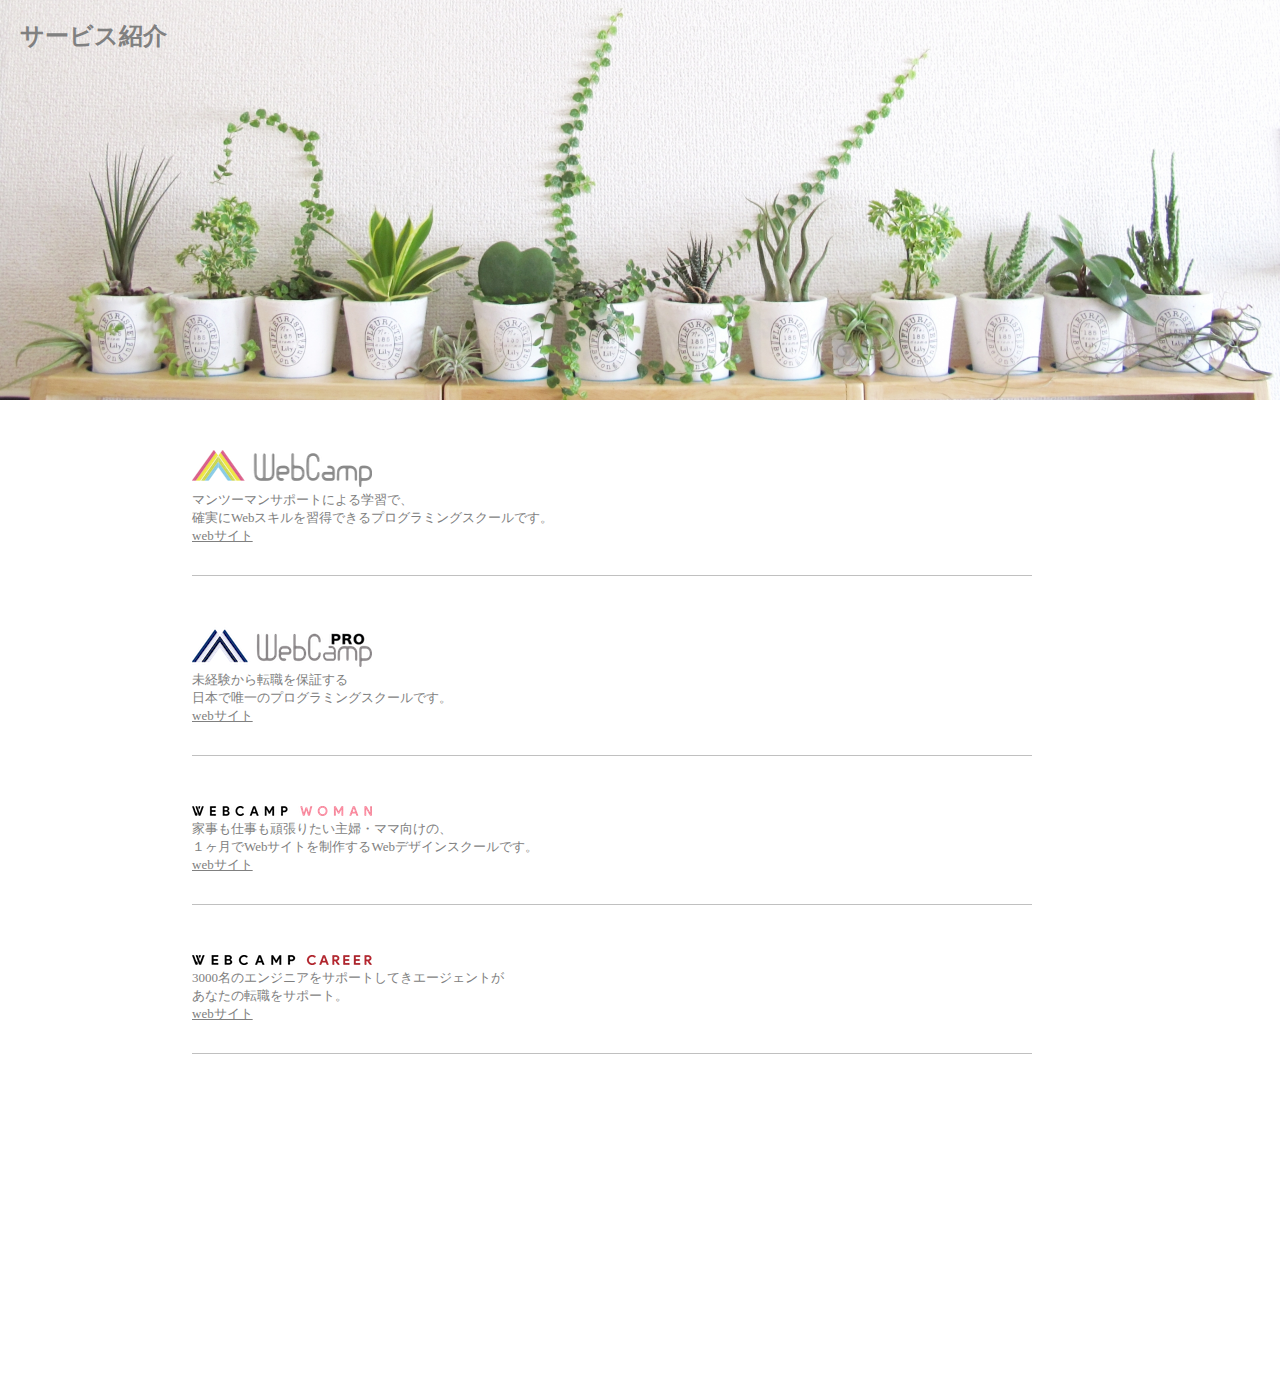
<file: exercises/exercises.html>
<!DOCTYPE html>
<html>
<head>
	<meta charset="UTF-8">
	<link rel="stylesheet" href="e-style.css">
	<title>Revision exercises(wcp1-6)</title>
</head>

<body>
	
	<section class="main-visual">
		<h2>サービス紹介</h2>
	</section>

	<main class="clearfix">
		<img class="m-image" src="img/wc-logo.png"></div>
		<div class="m-text">
			マンツーマンサポートによる学習で、<br>
			確実にWebスキルを習得できるプログラミングスクールです。<br>
			<a href="">webサイト</a>
		</div>
		<div class="borderline">
		</div>
				<img class="m-image" src="img/wcp-logo.png"></div>
		<div class="m-text">
			未経験から転職を保証する<br>
			日本で唯一のプログラミングスクールです。<br>
			<a href="">webサイト</a>
		</div>
		<div class="borderline">
		</div>
		<img class="m-image" src="img/wcw-logo.png"></div>
		<div class="m-text">
			家事も仕事も頑張りたい主婦・ママ向けの、<br>
			１ヶ月でWebサイトを制作するWebデザインスクールです。<br>
			<a href="">webサイト</a>
		</div>
		<div class="borderline">
		</div>
		<img class="m-image" src="img/wcc-logo.png"></div>
		<div class="m-text">
			3000名のエンジニアをサポートしてきエージェントが<br>
			あなたの転職をサポート。<br>
			<a href="">webサイト</a>
		</div>
		<div class="borderline">
		</div>
</body>
</html>
</file>
<file: exercises/e-style.css>
* {
	margin: 0;
	padding: 0;
	box-sizing: border-box;
	color: gray;
}

.clearfix::after {
	contetnt:"";
	display: block;
	clear: both;
}

.main-visual {
	height: 400px;
	background-image: url(img/mv.jpg);
	background-size: cover;
	background-position: bottom;
}
h2 {
	color: #808080;
	padding: 20px 0 0 20px;
}

main {
	width: 100%;
	height: 1000px;
	padding-left: 15%;
}

.m-image {
	padding-top: 50px;

}

.m-text {
	padding-bottom: 30px;
	font-size: 13px;
}

.borderline {
	width: 840px;
	border-bottom: 1px solid silver;
}
</file>
